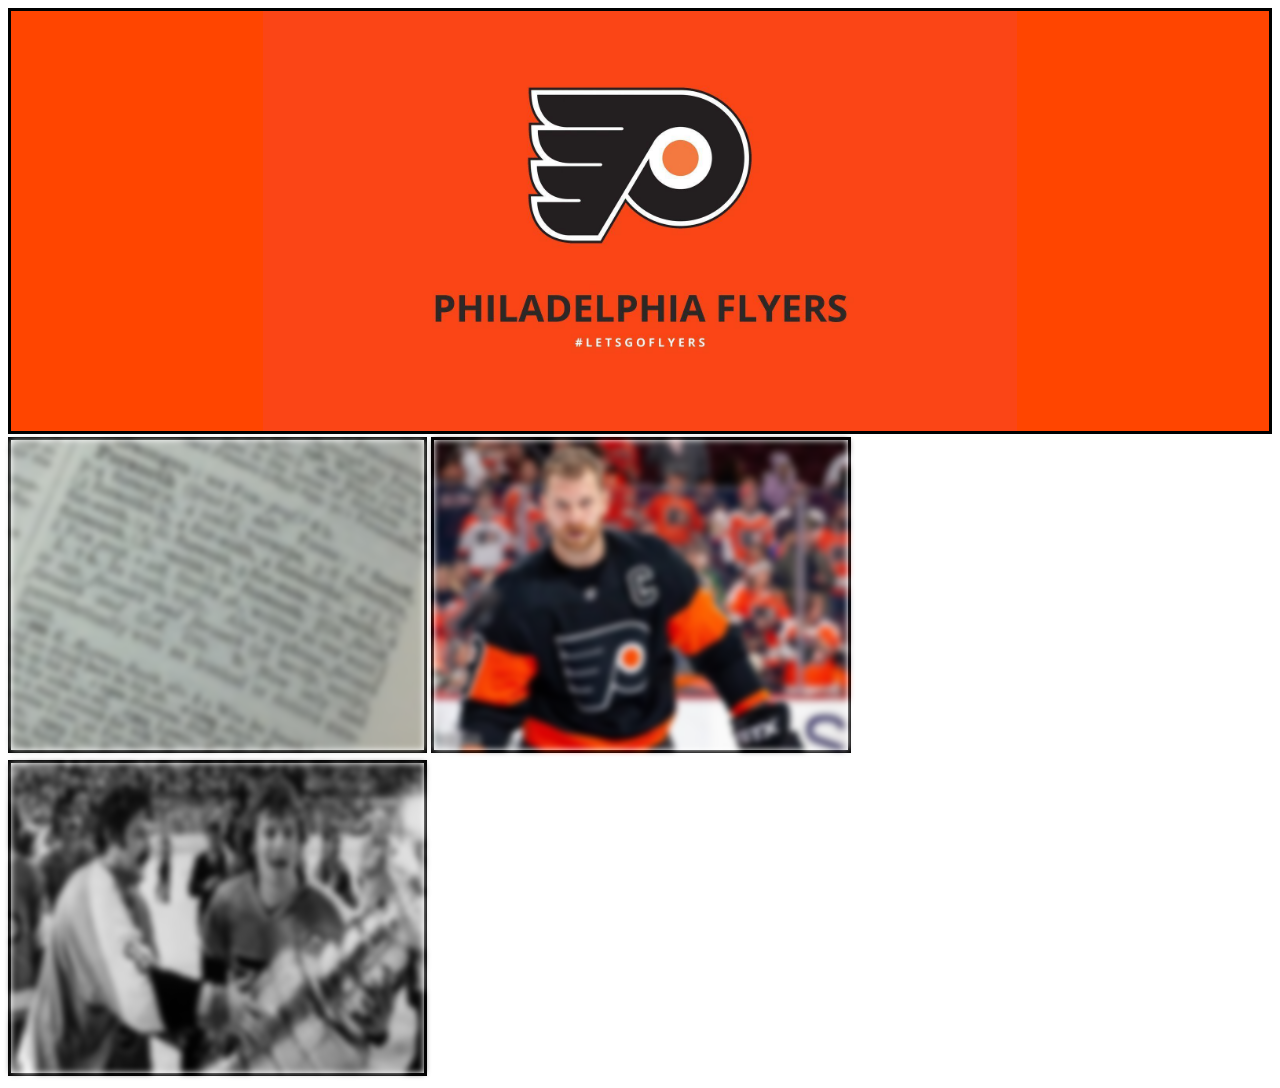
<file: Web Design Final Project/index.html>
﻿<!DOCTYPE html>
<html lang="en">
    <head>
        <meta charset="utf-8" />
        <meta name="viewport" content="width=device-width, initial-scale=1" />
        <link href="home.css" rel="stylesheet" />
        <link href="index_mobile.css" rel="stylesheet" />
    </head>
        <body>
            <header>
                <img src="flyers_banner.jpg" width="1920" height="420" id="logoImg" alt="">
            </header>
            <nav class="horizontal">
                <a href="news.html"><img src="newspaper_nav_banner.jpg" alt="News" title="News" /></a>
                <a href="roster.html"><img src="roster_nav_banner.jpg" alt="Roster" title="Roster" /></a>
                <a href="history.html"><img src="history_nav_banner.jpg" alt="History" title="History" /></a>
            </nav>
        </body>
</html>
</file>
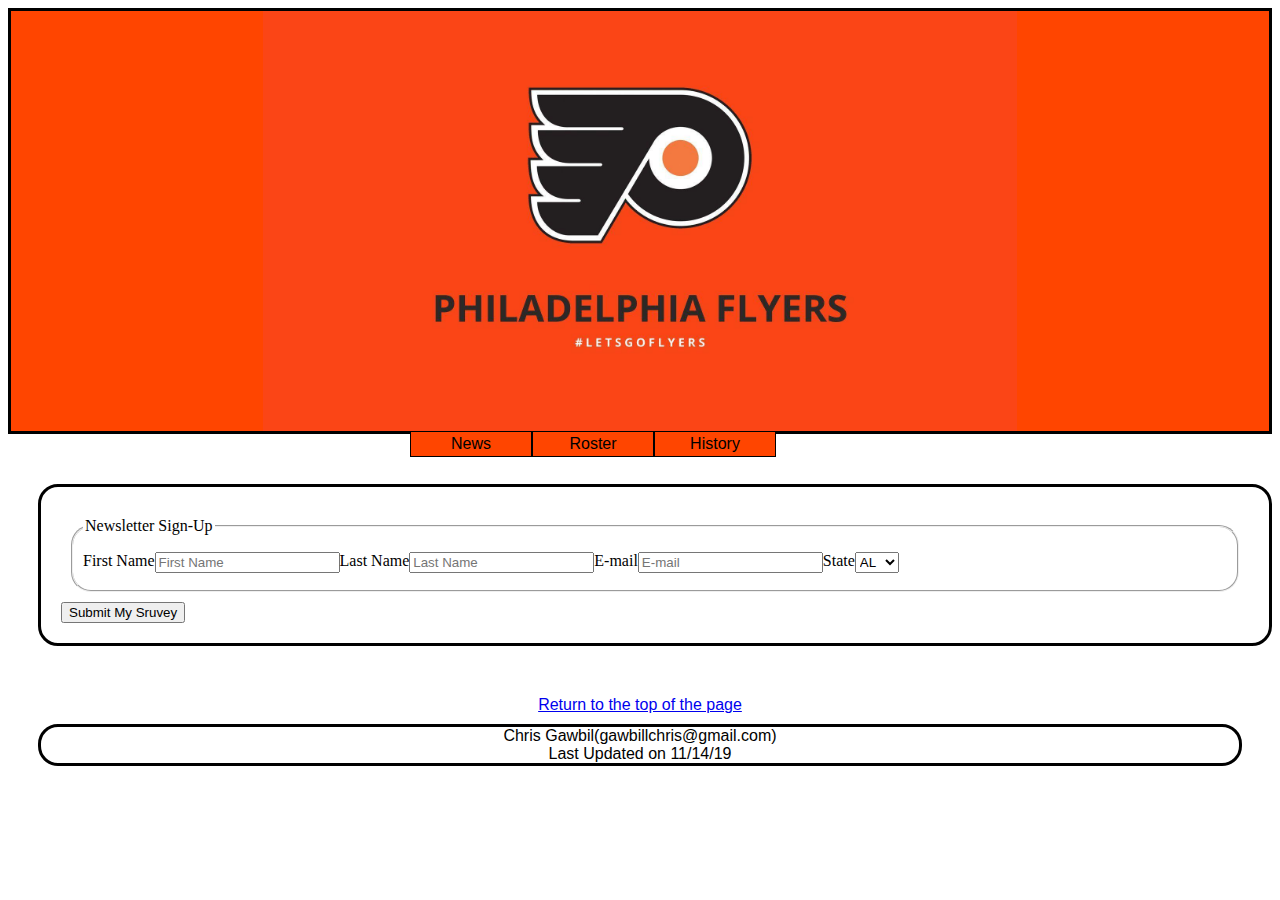
<file: Web Design Final Project/form.html>
﻿<!DOCTYPE html>

<html lang="en">
<head>
    <meta charset="utf-8" />
    <meta name="viewport" content="width=device-width, initial-scale=1">
    <link href="form_style.css" rel="stylesheet" />
    <link href="form_mobile_style.css" rel="stylesheet" />
</head>
<body>
    <header>
        <img src="flyers_banner.jpg" width="1920" height="420" id="logoImg" alt="">
        <nav>
            <ul>
                <li class="highestmenu"><a href="news.html">News</a></li>
                <li><a href="roster.html">Roster</a></li>
                <li><a href="history.html">History</a></li>
            </ul>
        </nav>
    </header>
    <form id="survey" action=mailto:gawbillchris@gmail.com method="post">
        <fieldset id="custInfo">
            <legend>Newsletter Sign-Up</legend>
            <div class="formRow">
                <label for="firstName">First Name</label>
                <input name="custFirstName" id="firstName" type="text" placeholder="First Name" required />
            </div>
            <div class="formRow">
                <label for="lastName">Last Name</label>
                <input name="custLastName" id="lastName" type="text" placeholder="Last Name" required />
            </div>
            <div class="formRow">
                <label for="E-mail">E-mail</label>
                <input name="custEmail" id="email" type="text" placeholder="E-mail" required />
            </div>
            <div class="formRow">
                <label for="State">State</label>
                <select name="State" id="state">
                    <option value="Alabama">AL</option>
                    <option value="Alaska">AK</option>
                    <option value="Arizona">AZ</option>
                    <option value="Arkansas">AR</option>
                    <option value="California">CA</option>
                    <option value="Colorado">CO</option>
                    <option value="Connecticut">CT</option>
                    <option value="Deleware">DE</option>
                    <option value="Florida">FL</option>
                    <option value="Georgia">GA</option>
                    <option value="Hawaii">HI</option>
                    <option value="Idaho">ID</option>
                    <option value="Illinois">IL</option>
                    <option value="Indiana">IN</option>
                    <option value="Iowa">IA</option>
                    <option value="Kansas">KS</option>
                    <option value="Kentucky">KY</option>
                    <option value="Louisiana">LA</option>
                    <option value="Maine">ME</option>
                    <option value="Maryland">MD</option>
                    <option value="Massachusetts">MA</option>
                    <option value="Michigan">MI</option>
                    <option value="Minnesota">MN</option>
                    <option value="Mississippi">MS</option>
                    <option value="Missouri">MO</option>
                    <option value="Montana">MT</option>
                    <option value="Nebraska">NE</option>
                    <option value="Nevada">NV</option>
                    <option value="New Hampshire">NH</option>
                    <option value="New Jersey">NJ</option>
                    <option value="New Mexico">NM</option>
                    <option value="New York">NY</option>
                    <option value="North Carolina">NC</option>
                    <option value="North Dakota">ND</option>
                    <option value="Ohio">OH</option>
                    <option value="Oklahoma">OK</option>
                    <option value="Oregon">OR</option>
                    <option value="Pennsylvania">PA</option>
                    <option value="Rhode Island">RI</option>
                    <option value="South Carolina">SC</option>
                    <option value="South Dakota">SD</option>
                    <option value="Tennessee">TN</option>
                    <option value="Texas">TX</option>
                    <option value="Utah">UT</option>
                    <option value="Vermont">VT</option>
                    <option value="Virginia">VA</option>
                    <option value="Washington">WA</option>
                    <option value="West Virginia">WV</option>
                    <option value="Wisconsin">WI</option>
                    <option value="Wyoming">WY</option>
                </select>
            </div>
        </fieldset>
        <div id="button">
            <input type="submit" value="Submit My Sruvey" />
        </div>
    </form>
    <footer>
        <a href="form.html">Return to the top of the page</a>
        <section>
            Chris Gawbil(gawbillchris@gmail.com) <br />
            Last Updated on 11/14/19 <br />
        </section>
    </footer>
</body>
</html>
</file>
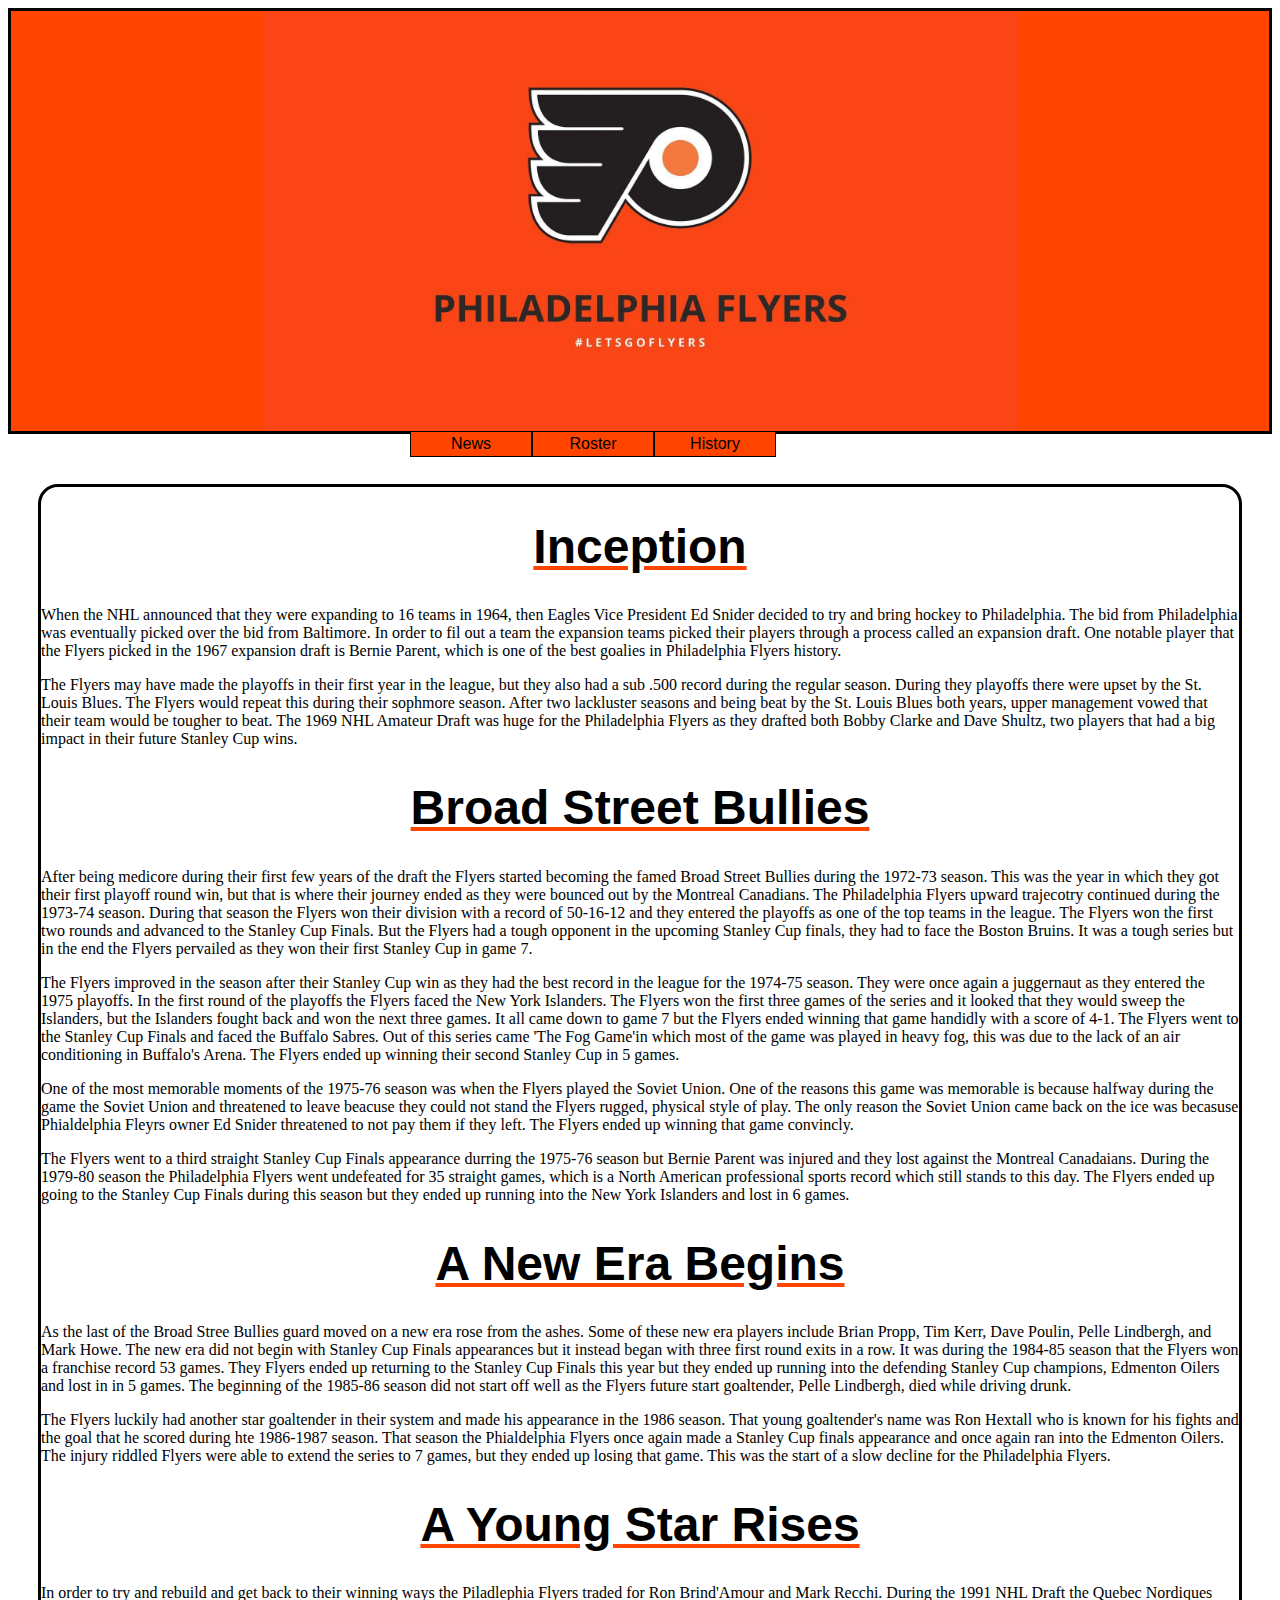
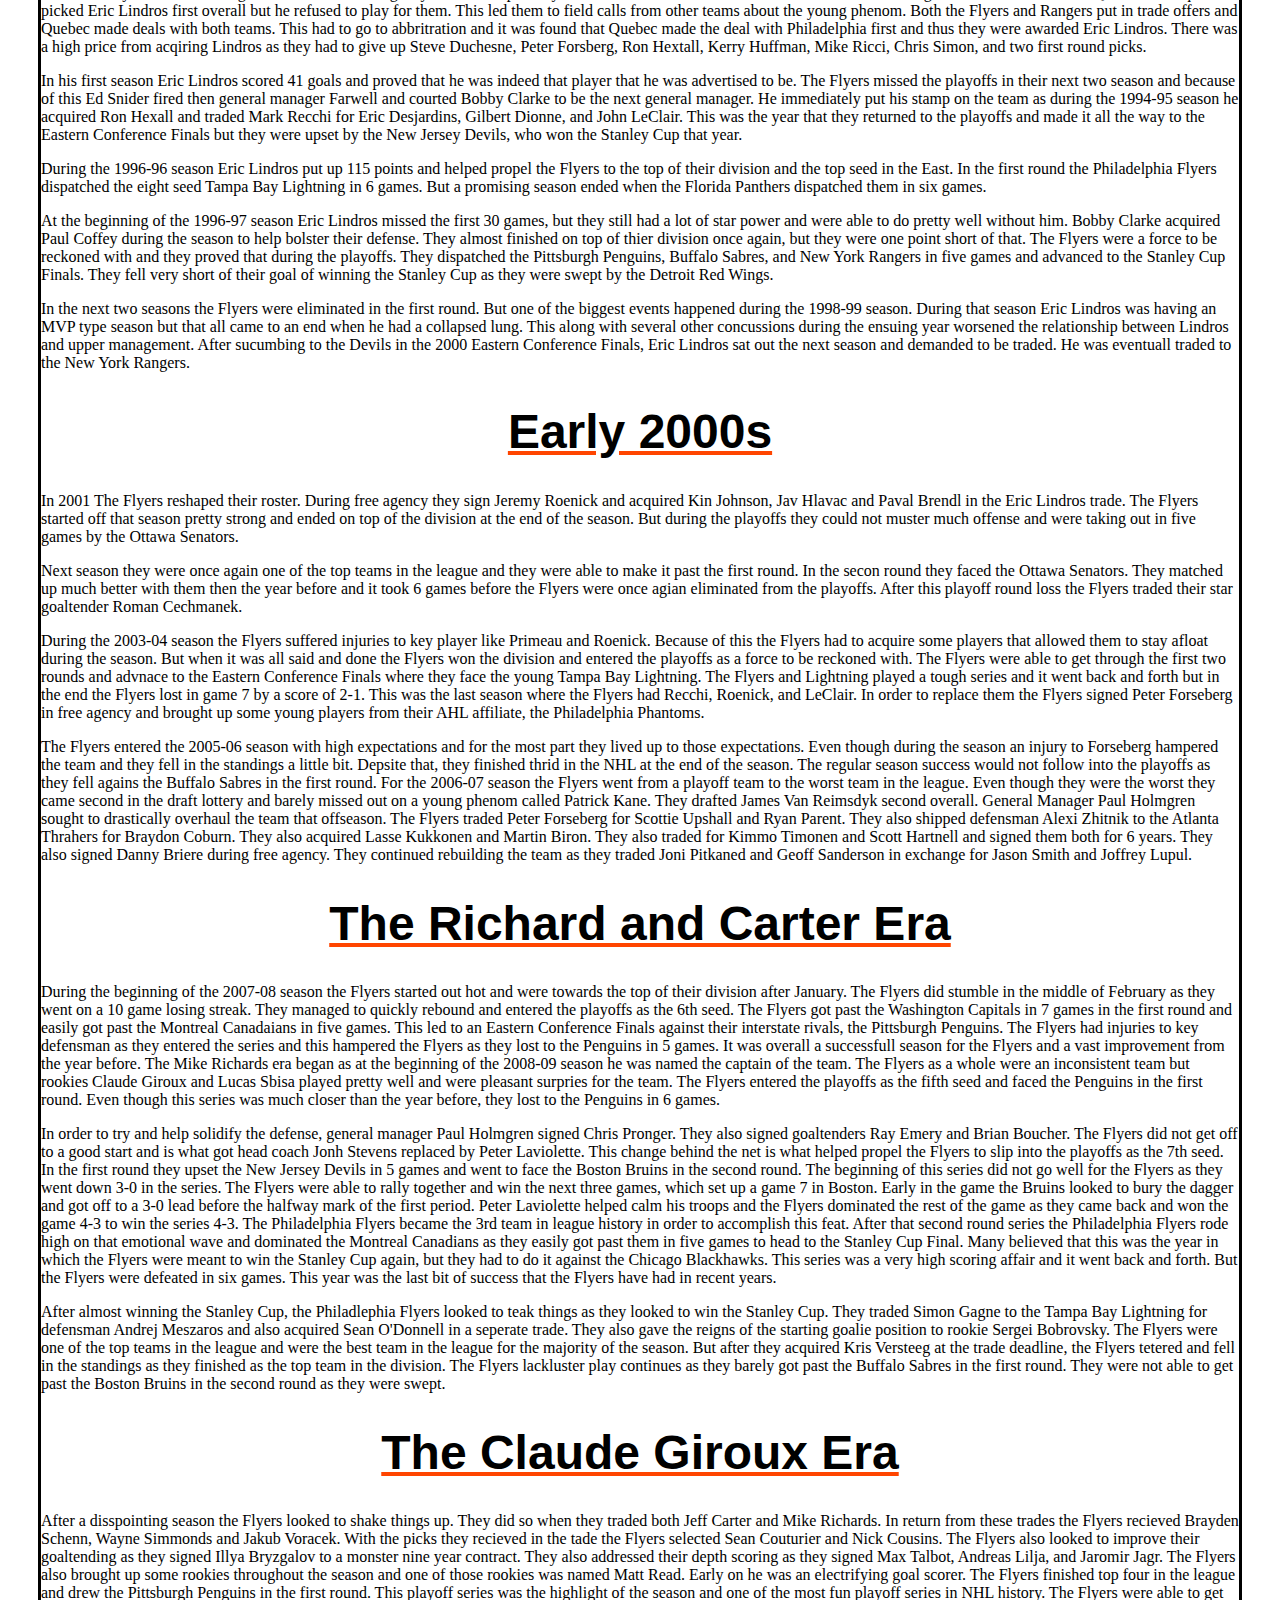
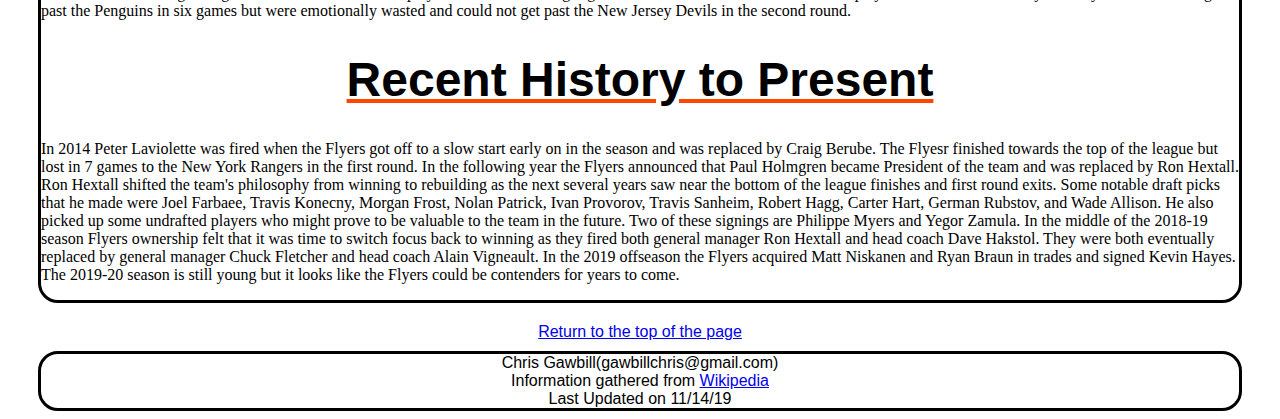
<file: Web Design Final Project/history.html>
﻿<!DOCTYPE html>
<html lang="en">
<head>
    <meta charset="utf-8" />
    <meta name="viewport" content="width=device-width, initial-scale=1">
    <link href="history_style.css" rel="stylesheet" />
    <link href="history_mobile_style.css" rel="stylesheet" />
</head>
<body>
    <header>
        <img src="flyers_banner.jpg" width="1920" height="420" id="logoImg" alt="">
        <nav>
            <ul>
                <li class="highestmenu"><a href="news.html">News</a></li>
                <li><a href="roster.html">Roster</a></li>
                <li><a href="history.html">History</a></li>
            </ul>
        </nav>
    </header>
    <div>
        <h1>Inception</h1>
        <p>
            When the NHL announced that they were expanding to 16 teams in 1964, then Eagles 
            Vice President Ed Snider decided to try and bring hockey to Philadelphia. The bid from 
            Philadelphia was eventually picked over the bid from Baltimore. In order to fil out a team
            the expansion teams picked their players through a process called an expansion draft. One notable
            player that the Flyers picked in the 1967 expansion draft is Bernie Parent, which is one of the
            best goalies in Philadelphia Flyers history. 
        </p>
        <p>
            The Flyers may have made the playoffs in their first year in the league, but they also had a
            sub .500 record during the regular season. During they playoffs there were upset by the St. Louis
            Blues. The Flyers would repeat this during their sophmore season. After two lackluster seasons and being beat
            by the St. Louis Blues both years, upper management vowed that their team would be tougher to beat.
            The 1969 NHL Amateur Draft was huge for the Philadelphia Flyers as they drafted both Bobby Clarke and Dave
            Shultz, two players that had a big impact in their future Stanley Cup wins.
        </p>
        <h1>Broad Street Bullies</h1>
        <p>
            After being medicore during their first few years of the draft the Flyers started becoming
            the famed Broad Street Bullies during the 1972-73 season. This was the year in which they got 
            their first playoff round win, but that is where their journey ended as they were bounced out by 
            the Montreal Canadians. The Philadelphia Flyers upward trajecotry continued during the 1973-74 season.
            During that season the Flyers won their division with a record of 50-16-12 and they entered the playoffs
            as one of the top teams in the league. The Flyers won the first two rounds and advanced to the Stanley Cup Finals.
            But the Flyers had a tough opponent in the upcoming Stanley Cup finals, they had to face the Boston Bruins.
            It was a tough series but in the end the Flyers pervailed as they won their first Stanley Cup in game 7.
        </p>
        <p>
            The Flyers improved in the season after their Stanley Cup win as they had the best record in the league for the 
            1974-75 season. They were once again a juggernaut as they entered the 1975 playoffs. In the first round of the playoffs
            the Flyers faced the New York Islanders. The Flyers won the first three games of the series and it looked that they would 
            sweep the Islanders, but the Islanders fought back and won the next three games. It all came down to game 7 but the Flyers ended
            winning that game handidly with a score of 4-1. The Flyers went to the Stanley Cup Finals and faced the Buffalo Sabres. Out of this series
            came 'The Fog Game'in which most of the game was played in heavy fog, this was due to the lack of an air conditioning in Buffalo's Arena.
            The Flyers ended up winning their second Stanley Cup in 5 games.
        </p>
        <p>
            One of the most memorable moments of the 1975-76 season was when the Flyers played the Soviet Union. One of the reasons this game was 
            memorable is because halfway during the game the Soviet Union and threatened to leave beacuse they could not stand the Flyers rugged, physical
            style of play. The only reason the Soviet Union came back on the ice was becasuse Phialdelphia Fleyrs owner Ed Snider threatened to not 
            pay them if they left. The Flyers ended up winning that game convincly.
        </p>
        <p>
            The Flyers went to a third straight Stanley Cup Finals appearance durring the 1975-76 season but Bernie Parent was injured and they lost against 
            the Montreal Canadaians. During the 1979-80 season the Philadelphia Flyers went undefeated for 35 straight games, which is a North American
            professional sports record which still stands to this day. The Flyers ended up going to the Stanley Cup Finals during this season but they ended up
            running into the New York Islanders and lost in 6 games.
        </p>
        <h1>A New Era Begins</h1>
        <p>
            As the last of the Broad Stree Bullies guard moved on a new era rose from the ashes. Some of these new era players include Brian Propp, Tim Kerr, Dave Poulin,
            Pelle Lindbergh, and Mark Howe. The new era did not begin with Stanley Cup Finals appearances but it instead began with three first round exits in a row. It 
            was during the 1984-85 season that the Flyers won a franchise record 53 games. They Flyers ended up returning to the Stanley Cup Finals this year but they ended up
            running into the defending Stanley Cup champions, Edmenton Oilers and lost in in 5 games. The beginning of the 1985-86 season did not start off well as the Flyers future 
            start goaltender, Pelle Lindbergh, died while driving drunk. 
        </p>
        <p>
            The Flyers luckily had another star goaltender in their system and made his appearance in the 1986 season. That young goaltender's name was Ron Hextall who is known for his
            fights and the goal that he scored during hte 1986-1987 season. That season the Phialdelphia Flyers once again made a Stanley Cup finals appearance and once again ran into the 
            Edmenton Oilers. The injury riddled Flyers were able to extend the series to 7 games, but they ended up losing that game. This was the start of a slow decline for the Philadelphia Flyers.
        </p>
        <h1>A Young Star Rises</h1>
        <p>
            In order to try and rebuild and get back to their winning ways the Piladlephia Flyers traded for Ron Brind'Amour
            and Mark Recchi. During the 1991 NHL Draft the Quebec Nordiques picked Eric Lindros first overall but he refused to 
            play for them. This led them to field calls from other teams about the young phenom. Both the Flyers and Rangers put in trade
            offers and Quebec made deals with both teams. This had to go to abbritration and it was found that Quebec made the deal with 
            Philadelphia first and thus they were awarded Eric Lindros. There was a high price from acqiring Lindros as they had to 
            give up Steve Duchesne, Peter Forsberg, Ron Hextall, Kerry Huffman, Mike Ricci, Chris Simon, and two first round picks.
        </p>
        <p>
            In his first season Eric Lindros scored 41 goals and proved that he was indeed that player that he was advertised to be. 
            The Flyers missed the playoffs in their next two season and because of this Ed Snider fired then general manager Farwell 
            and courted Bobby Clarke to be the next general manager. He immediately put his stamp on the team as during the 1994-95 
            season he acquired Ron Hexall and traded Mark Recchi for Eric Desjardins, Gilbert Dionne, and John LeClair. This was the year
            that they returned to the playoffs and made it all the way to the Eastern Conference Finals but they were upset by the 
            New Jersey Devils, who won the Stanley Cup that year.
        </p>
        <p>
            During the 1996-96 season Eric Lindros put up 115 points and helped propel the Flyers to the top of their division and the top
            seed in the East. In the first round the Philadelphia Flyers dispatched the eight seed Tampa Bay Lightning in 6 games. But a promising
            season ended when the Florida Panthers dispatched them in six games.
        </p>
        <p>
            At the beginning of the 1996-97 season Eric Lindros missed the first 30 games, but they still had a lot of star power and 
            were able to do pretty well without him. Bobby Clarke acquired Paul Coffey during the season to help bolster their defense. 
            They almost finished on top of thier division once again, but they were one point short of that. The Flyers were a force to be 
            reckoned with and they proved that during the playoffs. They dispatched the Pittsburgh Penguins, Buffalo Sabres, and New York 
            Rangers in five games and advanced to the Stanley Cup Finals. They fell very short of their goal of winning the Stanley Cup as
            they were swept by the Detroit Red Wings.
        </p>
        <p>
            In the next two seasons the Flyers were eliminated in the first round. But one of the biggest events happened during the 1998-99 season.
            During that season Eric Lindros was having an MVP type season but that all came to an end when he had a collapsed lung. This along with 
            several other concussions during the ensuing year worsened the relationship between Lindros and upper management. After sucumbing to the 
            Devils in the 2000 Eastern Conference Finals, Eric Lindros sat out the next season and demanded to be traded. He was eventuall traded to 
            the New York Rangers.
        </p>
        <h1>Early 2000s</h1>
        <p>
            In 2001 The Flyers reshaped their roster. During free agency they sign Jeremy Roenick and acquired Kin Johnson, Jav Hlavac and Paval Brendl
            in the Eric Lindros trade. The Flyers started off that season pretty strong and ended on top of the division at the end of the season. But during 
            the playoffs they could not muster much offense and were taking out in five games by the Ottawa Senators.
        </p>
        <p>
            Next season they were once again one of the top teams in the league and they were able to make it past the first round. In the secon round they
            faced the Ottawa Senators. They matched up much better with them then the year before and it took 6 games before the Flyers were once agian eliminated 
            from the playoffs. After this playoff round loss the Flyers traded their star goaltender Roman Cechmanek.
        </p>
        <p>
            During the 2003-04 season the Flyers suffered injuries to key player like Primeau and Roenick. Because of this the Flyers had to acquire some players 
            that allowed them to stay afloat during the season. But when it was all said and done the Flyers won the division and entered the playoffs as a force to
            be reckoned with. The Flyers were able to get through the first two rounds and advnace to the Eastern Conference Finals where they face the young Tampa
            Bay Lightning. The Flyers and Lightning played a tough series and it went back and forth but in the end the Flyers lost in game 7 by a score of 2-1. This
            was the last season where the Flyers had Recchi, Roenick, and LeClair. In order to replace them the Flyers signed Peter Forseberg in free agency and brought 
            up some young players from their AHL affiliate, the Philadelphia Phantoms.
        </p>
        <p>
            The Flyers entered the 2005-06 season with high expectations and for the most part they lived up to those expectations.
            Even though during the season an injury to Forseberg hampered the team and they fell in the standings a little bit. Depsite
            that, they finished thrid in the NHL at the end of the season. The regular season success would not follow into the playoffs 
            as they fell agains the Buffalo Sabres in the first round. For the 2006-07 season the Flyers went from a playoff team to the
            worst team in the league. Even though they were the worst they came second in the draft lottery and barely missed out on a young
            phenom called Patrick Kane. They drafted James Van Reimsdyk second overall. General Manager Paul Holmgren sought to drastically 
            overhaul the team that offseason. The Flyers traded Peter Forseberg for Scottie Upshall and Ryan Parent. They also shipped defensman 
            Alexi Zhitnik to the Atlanta Thrahers for Braydon Coburn. They also acquired Lasse Kukkonen and Martin Biron. They also traded for 
            Kimmo Timonen and Scott Hartnell and signed them both for 6 years. They also signed Danny Briere during free agency. They continued
            rebuilding the team as they traded Joni Pitkaned and Geoff Sanderson in exchange for Jason Smith and Joffrey Lupul. 
        </p>
        <h1>The Richard and Carter Era</h1>
        <p>
            During the beginning of the 2007-08 season the Flyers started out hot and were towards the top of their division after January. 
            The Flyers did stumble in the middle of February as they went on a 10 game losing streak. They managed to quickly rebound and entered
            the playoffs as the 6th seed. The Flyers got past the Washington Capitals in 7 games in the first round and easily got past the 
            Montreal Canadaians in five games. This led to an Eastern Conference Finals against their interstate rivals, the Pittsburgh Penguins.
            The Flyers had injuries to key defensman as they entered the series and this hampered the Flyers as they lost to the Penguins in 5 games.
            It was overall a successfull season for the Flyers and a vast improvement from the year before. The Mike Richards era began as at the beginning
            of the 2008-09 season he was named the captain of the team. The Flyers as a whole were an inconsistent team but rookies Claude Giroux and 
            Lucas Sbisa played pretty well and were pleasant surpries for the team. The Flyers entered the playoffs as the fifth seed and faced the Penguins
            in the first round. Even though this series was much closer than the year before, they lost to the Penguins in 6 games.
        </p>
        <p>
            In order to try and help solidify the defense, general manager Paul Holmgren signed Chris Pronger. They also signed goaltenders
            Ray Emery and Brian Boucher. The Flyers did not get off to a good start and is what got head coach Jonh Stevens replaced by Peter
            Laviolette. This change behind the net is what helped propel the Flyers to slip into the playoffs as the 7th seed. In the first round they 
            upset the New Jersey Devils in 5 games and went to face the Boston Bruins in the second round. The beginning of this series did not go well for the 
            Flyers as they went down 3-0 in the series. The Flyers were able to rally together and win the next three games, which set up a game 7 in Boston. Early in the
            game the Bruins looked to bury the dagger and got off to a 3-0 lead before the halfway mark of the first period. Peter Laviolette helped calm his troops
            and the Flyers dominated the rest of the game as they came back and won the game 4-3 to win the series 4-3. The Philadelphia Flyers became the 3rd team
            in league history in order to accomplish this feat. After that second round series the Philadelphia Flyers rode high on that emotional wave and dominated the 
            Montreal Canadians as they easily got past them in five games to head to the Stanley Cup Final. Many believed that this was the year in which the Flyers were 
            meant to win the Stanley Cup again, but they had to do it against the Chicago Blackhawks. This series was a very high scoring affair and it went back and forth. But 
            the Flyers were defeated in six games. This year was the last bit of success that the Flyers have had in recent years.
        </p>
        <p>
            After almost winning the Stanley Cup, the Philadlephia Flyers looked to teak things as they looked to win the Stanley Cup. They traded Simon Gagne to the Tampa
            Bay Lightning for defensman Andrej Meszaros and also acquired Sean O'Donnell in a seperate trade. They also gave the reigns of the starting goalie position to 
            rookie Sergei Bobrovsky. The Flyers were one of the top teams in the league and were the best team in the league for the majority of the season. But after they acquired
            Kris Versteeg at the trade deadline, the Flyers tetered and fell in the standings as they finished as the top team in the division. The Flyers lackluster play continues as 
            they barely got past the Buffalo Sabres in the first round. They were not able to get past the Boston Bruins in the second round as they were swept. 
        </p>
        <h1>The Claude Giroux Era</h1>
        <p>
            After a disspointing season the Flyers looked to shake things up. They did so when they traded both Jeff Carter and Mike Richards. In return from these trades the Flyers
            recieved Brayden Schenn, Wayne Simmonds and Jakub Voracek. With the picks they recieved in the tade the Flyers selected Sean Couturier and Nick Cousins. The Flyers also looked 
            to improve their goaltending as they signed Illya Bryzgalov to a monster nine year contract. They also addressed their depth scoring as they signed Max Talbot, Andreas Lilja, and 
            Jaromir Jagr. The Flyers also brought up some rookies throughout the season and one of those rookies was named Matt Read. Early on he was an electrifying goal scorer. The Flyers finished
            top four in the league and drew the Pittsburgh Penguins in the first round. This playoff series was the highlight of the season and one of the most fun playoff series in NHL history.
            The Flyers were able to get past the Penguins in six games but were emotionally wasted and could not get past the New Jersey Devils in the second round. 
        </p>
        <h1>Recent History to Present</h1>
        <p>
            In 2014 Peter Laviolette was fired when the Flyers got off to a slow start early on in the season and was replaced by Craig Berube. The Flyesr finished towards the top of the league but
            lost in 7 games to the New York Rangers in the first round. In the following year the Flyers announced that Paul Holmgren became President of the team and was replaced by Ron Hextall. Ron Hextall 
            shifted the team's philosophy from winning to rebuilding as the next several years saw near the bottom of the league finishes and first round exits. Some notable draft
            picks that he made were Joel Farbaee, Travis Konecny, Morgan Frost, Nolan Patrick, Ivan Provorov, Travis Sanheim, Robert Hagg, Carter Hart, German Rubstov, and Wade Allison. He also picked up
            some undrafted players who might prove to be valuable to the team in the future. Two of these signings are Philippe Myers and Yegor Zamula. In the middle of the 2018-19 season Flyers ownership felt
            that it was time to switch focus back to winning as they fired both general manager Ron Hextall and head coach Dave Hakstol. They were both eventually replaced by general manager Chuck Fletcher and 
            head coach Alain Vigneault. In the 2019 offseason the Flyers acquired Matt Niskanen and Ryan Braun in trades and signed Kevin Hayes. The 2019-20 season is still young but it looks like the Flyers could be 
            contenders for years to come.
        </p>
    </div>
    <footer>
        <a href="history.html">Return to the top of the page</a>
        <section>
            Chris Gawbill(gawbillchris@gmail.com)<br />
            Information gathered from <a href="https://en.wikipedia.org/wiki/Philadelphia_Flyers">Wikipedia</a><br />
            Last Updated on 11/14/19
        </section>
    </footer>
</body>
</html>
</file>
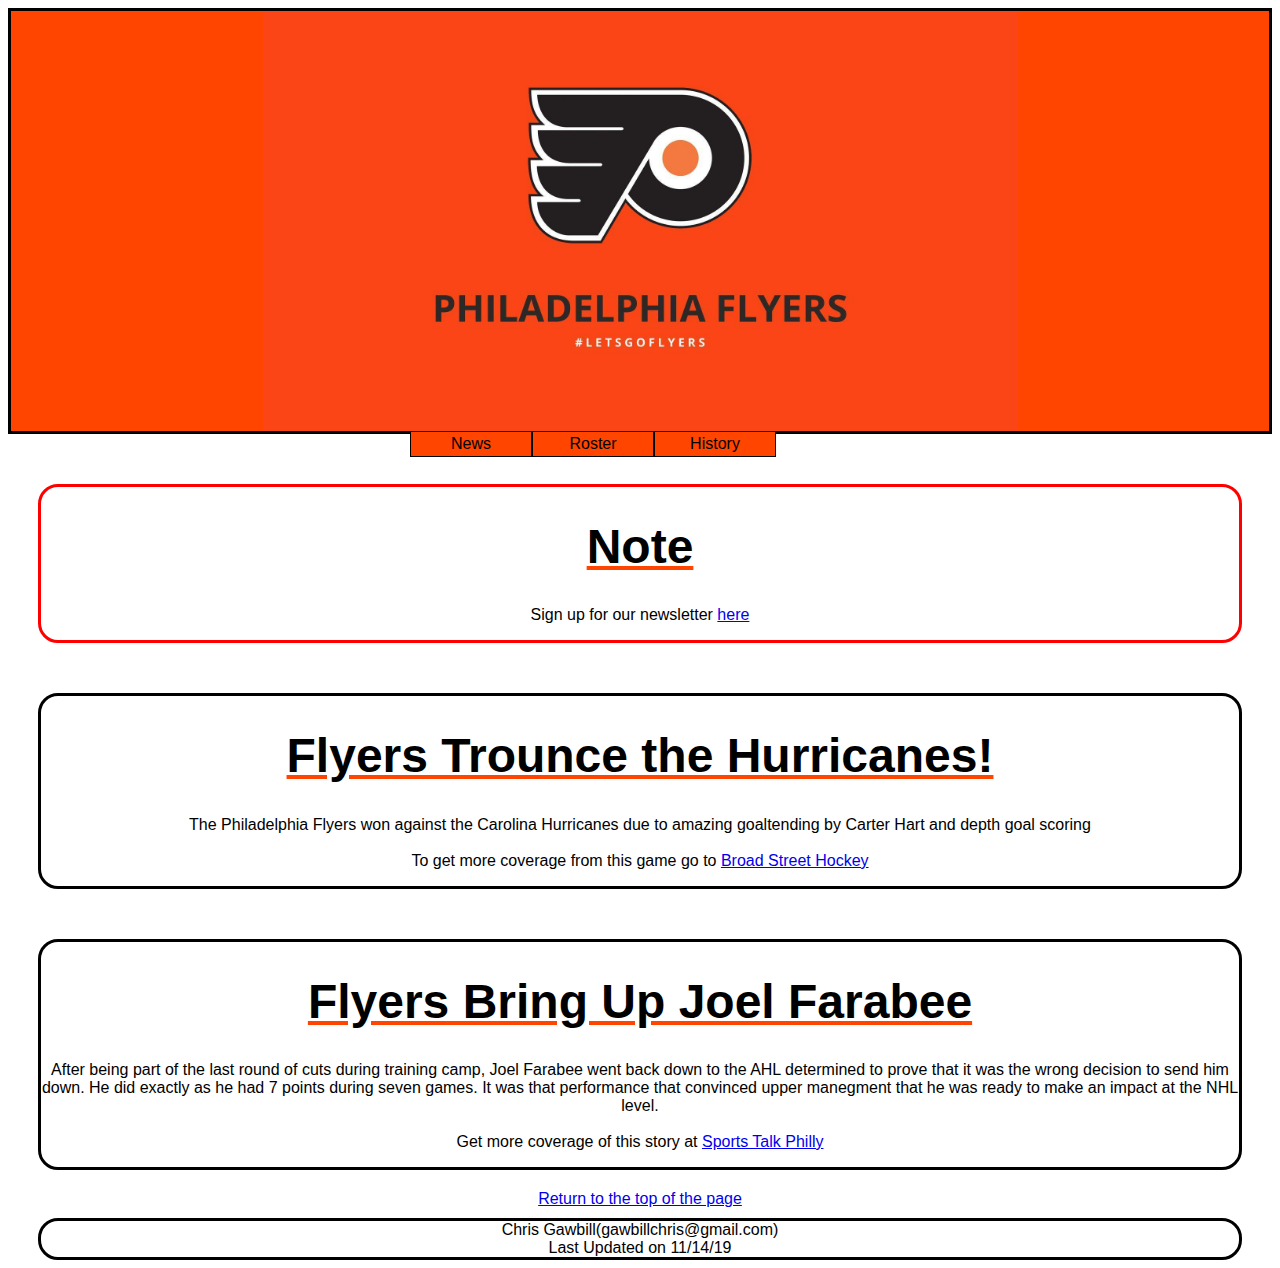
<file: Web Design Final Project/news.html>
﻿<!DOCTYPE html>

<html lang="en">
<head>
    <meta charset="utf-8" />
    <meta name="viewport" content="width=device-width, initial-scale=1">
    <link href="news_style.css" rel="stylesheet" />
    <link href="news_style_mobile.css" rel="stylesheet" />
</head>
<body>
    <header>
        <img src="flyers_banner.jpg" width="1920" height="420" id="logoImg" alt="">
        <nav>
            <ul>
                <li class="highestmenu"><a href="news.html">News</a></li>
                <li><a href="roster.html">Roster</a></li>
                <li><a href="history.html">History</a></li>
            </ul>
        </nav>
    </header>
    <div class="top">
        <h1>Note</h1>
        <p>
            Sign up for our newsletter <a href="form.html">here</a>
        </p>
    </div>
    <div>
        <h1>Flyers Trounce the Hurricanes!</h1>
        <p>
            The Philadelphia Flyers won against the Carolina Hurricanes due to amazing goaltending by Carter Hart and depth goal scoring
            <br />
            <br />
            To get more coverage from this game go to
            <a href="https://www.broadstreethockey.com/2019/11/6/20951262/nhl-philadelphia-flyers-carolina-hurricanes-carter-hart-sean-couturier-stats-analysis">
                Broad Street Hockey
            </a>
        </p>
    </div>
    <div>
        <h1>Flyers Bring Up Joel Farabee</h1>
        <p>After being part of the last round of cuts during training camp, Joel Farabee went back down to the AHL determined to prove that
        it was the wrong decision to send him down. He did exactly as he had 7 points during seven games. It was that performance that convinced
        upper manegment that he was ready to make an impact at the NHL level.
        <br />
        <br />
        Get more coverage of this story at 
        <a href="https://www.sportstalkphilly.com/2019/10/flyers-call-up-f-joel-farabee-mikhail-vorobyev-twarynski-down-to-phantoms.html">
            Sports Talk Philly</a>
        </p>
    </div>
    <footer>
        <a href="news.html">Return to the top of the page</a>
        <section>
            Chris Gawbill(gawbillchris@gmail.com) <br/>
            Last Updated on 11/14/19 <br />
        </section>
    </footer>
</body>
</html>
</file>
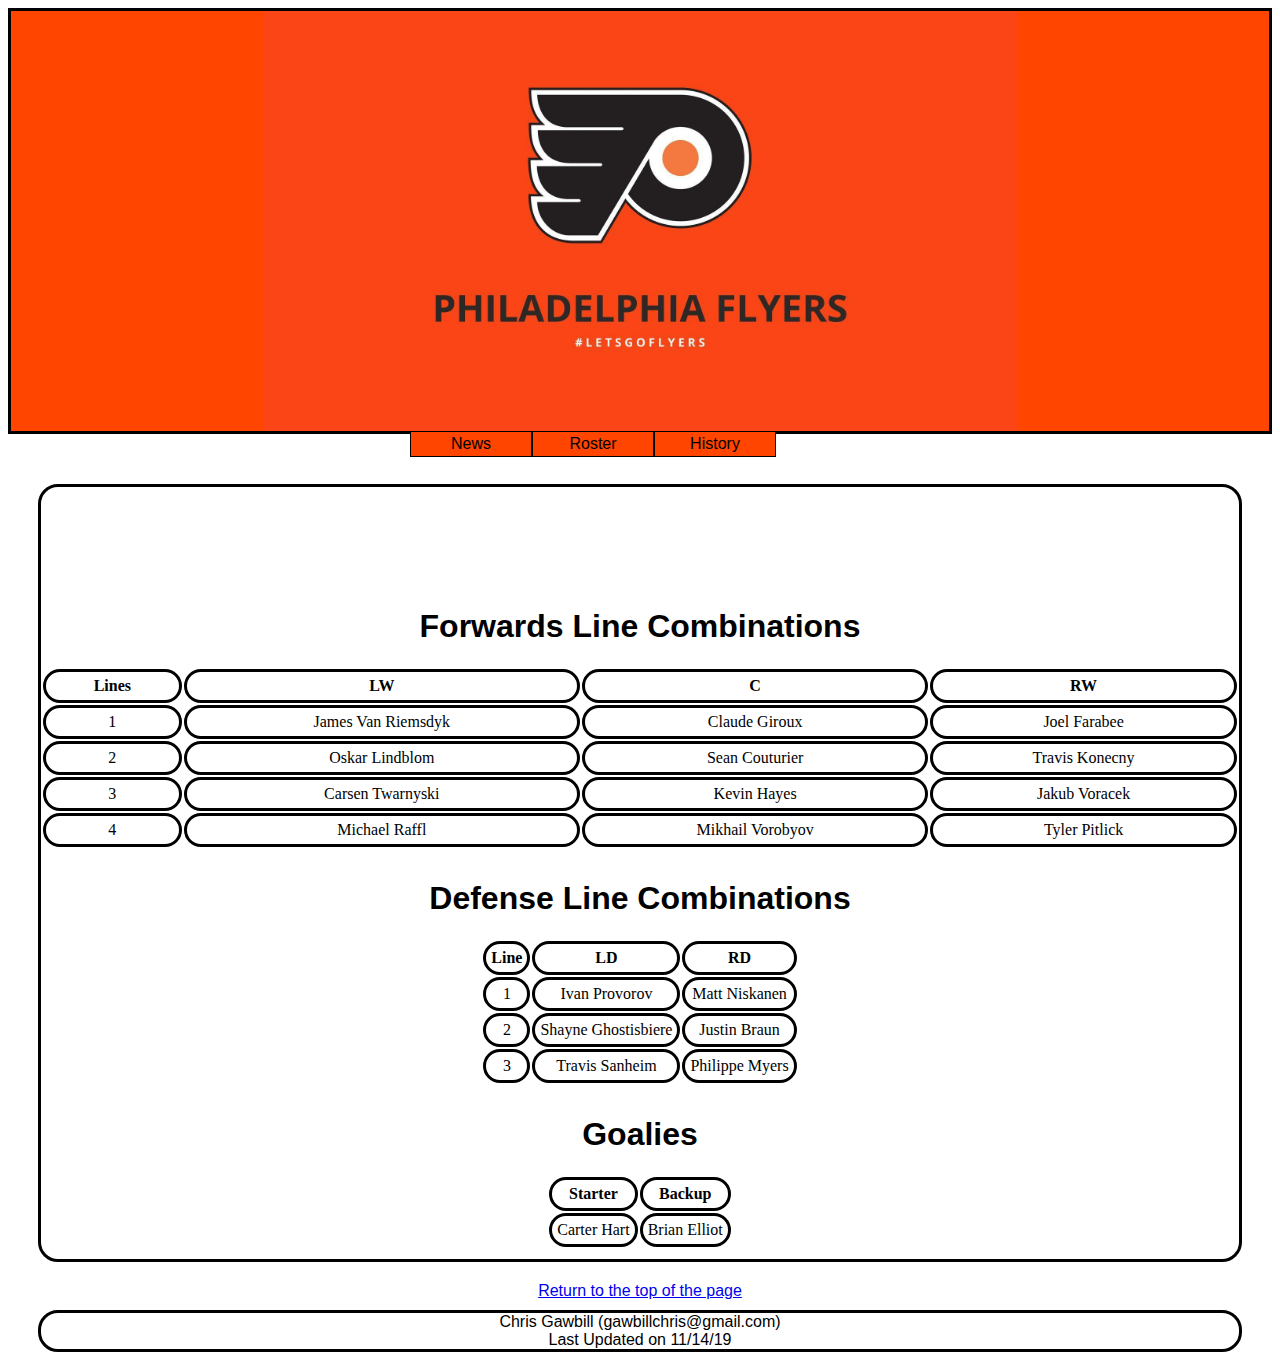
<file: Web Design Final Project/roster.html>
﻿<!DOCTYPE html>

<html lang="en">
<head>
    <meta charset="utf-8" />
    <meta name="viewport" content="width=device-width, initial-scale=1">
    <link href="roster_style.css" rel="stylesheet" />
    <link href="roster_mobile_style.css" rel="stylesheet" />
</head>
<body>
    <header>
        <img src="flyers_banner.jpg" width="1920" height="420" id="logoImg" alt="">
        <nav>
            <ul>
                <li class="highestmenu"><a href="news.html">News</a></li>
                <li><a href="roster.html">Roster</a></li>
                <li><a href="history.html">History</a></li>
            </ul>
        </nav>
    </header>
    <div>
        <h1 class="forward_header">Forwards Line Combinations</h1>
        <table style="width: 100%">
            <tr>
                <th>Lines</th>
                <th>LW</th>
                <th>C</th>
                <th>RW</th>
            </tr>
            <tr>
                <td>1</td>
                <td>James Van Riemsdyk</td>
                <td>Claude Giroux</td>
                <td>Joel Farabee</td>
            </tr>
            <tr>
                <td>2</td>
                <td>Oskar Lindblom</td>
                <td>Sean Couturier</td>
                <td>Travis Konecny</td>
            </tr>
            <tr>
                <td>3</td>
                <td>Carsen Twarnyski</td>
                <td>Kevin Hayes</td>
                <td>Jakub Voracek</td>
            </tr>
            <tr>
                <td>4</td>
                <td>Michael Raffl</td>
                <td>Mikhail Vorobyov</td>
                <td>Tyler Pitlick</td>
            </tr>
        </table>
        <h1 class="defense_header">Defense Line Combinations</h1>
        <table class="defense_table">
            <tr>
                <th>Line</th>
                <th>LD</th>
                <th>RD</th>
            </tr>
            <tr>
                <td>1</td>
                <td>Ivan Provorov</td>
                <td>Matt Niskanen</td>
            </tr>
            <tr>
                <td>2</td>
                <td>Shayne Ghostisbiere</td>
                <td>Justin Braun</td>
            </tr>
            <tr>
                <td>3</td>
                <td>Travis Sanheim</td>
                <td>Philippe Myers</td>
            </tr>
        </table>
        <h1 class="goalie_header">Goalies</h1>
        <table class="goalie_table">
            <tr>
                <th>Starter</th>
                <th>Backup</th>
            </tr>
            <tr>
                <td>Carter Hart</td>
                <td>Brian Elliot</td>
            </tr>
        </table>
    </div>
    <footer>
        <a href="roster.html">Return to the top of the page</a>
        <section>
            Chris Gawbill (gawbillchris@gmail.com) <br />
            Last Updated on 11/14/19 <br />
        </section>
    </footer>
</body>
</html>
</file>
<file: Web Design Final Project/home.css>
﻿@charset "utf-8";

ol, ul {
    list-style: none;
}
@media only screen and (min-width: 481px) {
    header {
        display: block;
        height: 420px;
        background-color: orangered;
        border: solid;
        border-color: black;
        width: auto;
    }

        header > img {
            width: 60%;
            height: 420px;
            display: block;
            margin-left: auto;
            margin-right: auto;
        }

    nav a {
        width: 32.7%;
        height: 310px;
        margin-top: 3px;
        border: solid;
        border-color: black;
        display: inline-block;
    }

        nav a img {
            display: block;
            width: 100%;
            height: 310px;
            margin-left: auto;
            margin-right: auto;
            filter: blur(3px);
            -webkit-filter: blur(3px);
            -moz-filter: blur(3px);
        }

        nav a:hover {
            background-color: orangered;
            color: #fff;
        }
}
</file>
<file: Web Design Final Project/index_mobile.css>
﻿@charset "utf-8";

@media only screen and (max-width: 481px) {
    header {
        display: block;
        background-color: orangered;
        border: solid;
        border-color: black;
        width: auto;
        height: 200px;
    }

        header img {
            display: block;
            height: 200px;
            width: 100%;
            margin-left: auto;
            margin-right: auto;
        }

    nav a {
        margin-top: 3px;
        display: inline-block;
        border: solid;
        border-color: black;
        height: 200px;
        width: auto;
    }

        nav a img {
            width: 100%;
            height: 100%;
            filter: blur(3px);
            -webkit-filter: blur(3px);
            -moz-filter: blur(3px);
        }
}
</file>
<file: Web Design Final Project/form_style.css>
﻿@charset "utf-8";

ul, ol {
    list-style: none;
}
footer {
    padding-top: 20px;
    text-align: center;
    font-family: sans-serif;
}
@media only screen and (min-width: 481px) {
    header {
        display: block;
        height: 420px;
        background-color: orangered;
        border: solid;
        border-color: black;
        width: auto;
    }

        header > img {
            width: 60%;
            height: 420px;
            margin-left: auto;
            margin-right: auto;
            display: block;
        }

    nav ul {
        margin: 0px auto;
        width: 500px;
        font-family: sans-serif;
        vertical-align: auto;
    }

        nav ul li {
            display: block;
            width: 120px;
            float: left;
            border: 1px solid #000;
        }

        nav ul a {
            display: block;
            padding: 3px;
            text-decoration: none;
            color: black;
            background-color: orangered;
            text-align: center;
        }

            nav ul a:hover {
                background-color: #009;
                color: #fff;
            }

    section {
        display: block;
        border: solid;
        border-color: black;
        border-radius: 20px;
        -webkit-box-sizing: border-box;
        -moz-box-sizing: border-box;
        box-sizing: border-box;
        margin: 10px 30px 0px 30px;
        font-family: sans-serif;
    }

    form {
        border: solid;
        border-color: black;
        border-radius: 20px;
        margin: 50px 0px 30px 30px;
        padding: 20px;
    }

    .formRow {
        display: -webkit-flex;
        display: flex;
        -webkit-flex-flow: row wrap;
        flex-flow: row wrap;
        margin: 7px 0px;
    }

    form > fieldset {
        border-radius: 20px;
        display: -webkit-flex;
        display: flex;
        -webkit-flex-flow: row wrap;
        flex-flow: row wrap;
        -webkit-flex: 1 1 300px;
        flex: 1 1 300px;
        font-size: 1em;
        padding: 10px;
        margin: 10px;
    }

    div#buttons {
        text-align: center;
        width: 100%;
    }
    /*Validation Styles*/
    input#firstName:focus:valid,
    input#lastName:focus:valid,
    input#state:focus:valid {
        border-color: green;
    }
}
</file>
<file: Web Design Final Project/form_mobile_style.css>
﻿@charset "utf-8";


@media screen and (max-width: 481px) {
    header {
        display: block;
        background-color: orangered;
        border: solid;
        border-color: black;
        width: auto;
        height: 200px;
    }

        header img {
            display: block;
            height: 200px;
            width: auto;
            margin-left: auto;
            margin-right: auto;
        }

    nav li.highestmenu {
        border-top: solid;
        border-color: black;
    }

    nav li {
        border-bottom: solid;
        border-right: solid;
        border-left: solid;
        border-color: black;
        text-align: center;
    }

    nav ul li {
        padding: 7px;
        background-color: orangered;
        width: auto;
        margin: auto;
        font-family: sans-serif;
    }
    form{
        margin: 140px 0px 30px 30px;
        border-top: dashed;
        border-bottom: dashed;
        border-color: orangered;
        padding: 20px;
    }
    .formRow{
        padding: 20px;
        font-size: 1em;
    }
    section {
        padding-top: 20px;
        border-top: dashed;
        border-color: orangered;
    }
}
</file>
<file: Web Design Final Project/history_style.css>
﻿@charset "utf-8";

ol, ul {
    list-style: none;
}
footer {
    padding-top: 20px;
    text-align: center;
    font-family: sans-serif;
}
@media only screen and (min-width: 481px) {
    header {
        display: block;
        height: 420px;
        background-color: orangered;
        border: solid;
        border-color: black;
        width: auto;
    }

        header > img {
            width: 60%;
            height: 420px;
            margin-left: auto;
            margin-right: auto;
            display: block;
        }

    nav ul {
        margin: 0px auto;
        width: 500px;
        font-family: sans-serif;
        vertical-align: auto;
    }

        nav ul li {
            display: block;
            width: 120px;
            float: left;
            border: 1px solid #000;
        }

        nav ul a {
            display: block;
            padding: 3px;
            text-decoration: none;
            color: black;
            background-color: orangered;
            text-align: center;
        }

            nav ul a:hover {
                background-color: #009;
                color: #fff;
            }

    section {
        display: block;
        border: solid;
        border-color: black;
        border-radius: 20px;
        -webkit-box-sizing: border-box;
        -moz-box-sizing: border-box;
        box-sizing: border-box;
        margin: 10px 30px 0px 30px;
        font-family: sans-serif;
    }
    div{
        border: solid;
        border-color: black;
        border-radius: 20px;
        margin: 50px 30px 0px 30px;
    }
    h1 {
        text-align: center;
        font-size: 3em;
        font-family: sans-serif;
        text-decoration-line: underline;
        text-decoration-color: orangered;
    }
}
</file>
<file: Web Design Final Project/history_mobile_style.css>
﻿@charset "utf-8";

@media screen and (max-width: 481px) {
    header {
        display: block;
        background-color: orangered;
        border: solid;
        border-color: black;
        width: auto;
        height: 200px;
    }

        header img {
            display: block;
            height: 200px;
            width: auto;
            margin-left: auto;
            margin-right: auto;
        }

    nav li.highestmenu {
        border-top: solid;
        border-color: black;
    }

    nav li {
        border-bottom: solid;
        border-right: solid;
        border-left: solid;
        border-color: black;
        text-align: center;
    }

    nav ul li {
        padding: 7px;
        background-color: orangered;
        width: auto;
        margin: auto;
        font-family: sans-serif;
    }

    div {
        border-bottom: dashed;
        border-bottom-color: orangered;
    }

    section {
        padding-top: 20px;
        border-top: dashed;
        border-color: orangered;
    }
    h1{
        border-top: dashed;
        border-bottom: dashed;
        
    }
    div{
        border-bottom: dashed;
        margin-top: 150px;
    }
    h1, div{
        border-color: orangered;
    }
}
</file>
<file: Web Design Final Project/news_style.css>
﻿@charset "utf-8";
ol, ul {
    list-style: none;
}
.top {
    border-color: red;
}
footer {
    padding-top: 20px;
    text-align: center;
    font-family: sans-serif;
}
@media only screen and (min-width: 481px) {
    h1 {
        text-align: center;
        font-size: 3em;
        font-family: sans-serif;
        text-decoration-line: underline;
        text-decoration-color: orangered;
    }

    p {
        text-align: center;
        font-size: 1em;
        font-family: sans-serif;
        margin: 3px, 3px, 3px, 3px;
    }

    div {
        border: solid;
        border-color: black;
        border-radius: 20px;
        margin: 50px 30px 0px 30px;
    }

    header {
        display: block;
        height: 420px;
        background-color: orangered;
        border: solid;
        border-color: black;
        width: auto;
    }

        header > img {
            width: 60%;
            height: 420px;
            margin-left: auto;
            margin-right: auto;
            display: block;
        }

    nav ul {
        margin: 0px auto;
        width: 500px;
        font-family: sans-serif;
        vertical-align: auto;
    }

        nav ul li {
            display: block;
            width: 120px;
            float: left;
            border: 1px solid #000;
        }

        nav ul a {
            display: block;
            padding: 3px;
            text-decoration: none;
            color: black;
            background-color: orangered;
            text-align: center;
        }

            nav ul a:hover {
                background-color: #009;
                color: #fff;
            }

    section {
        display: block;
        border: solid;
        border-color: black;
        border-radius: 20px;
        -webkit-box-sizing: border-box;
        -moz-box-sizing: border-box;
        box-sizing: border-box;
        margin: 10px 30px 0px 30px;
        font-family: sans-serif;
    }
}
</file>
<file: Web Design Final Project/news_style_mobile.css>
﻿@charset "utf-8";
@media screen and (max-width: 481px){
    header {
        display: block;
        background-color: orangered;
        border: solid;
        border-color: black;
        width: auto;
        height: 200px;
    }

        header img {
            display: block;
            height: 200px;
            width: auto;
            margin-left: auto;
            margin-right: auto;
        }
nav li.highestmenu{
    border-top: solid;
    border-color: black;
}
nav li{
    border-bottom: solid;
    border-right: solid;
    border-left: solid;
    border-color: black;
    text-align: center;
}
nav ul li{
    padding: 7px;
    background-color: orangered;
    width: auto;
    margin: auto;
    font-family: sans-serif;
}
div{
    border-bottom: dashed;
    border-bottom-color: orangered;
}
h1{
    text-align: center;
    font-family: sans-serif;
    font-size: 2em;
}
div p{
    text-align: center;
    font-size: 1em;
}
.top{
    border-top: dashed;
    margin-top: 150px;
    border-color: red;
}
    section {
        padding-top: 20px;
        border-top: dashed;
        border-color: orangered;
    }
}
</file>
<file: Web Design Final Project/roster_style.css>
﻿@charset "utf-8";

ol, ul {
    list-style: none;
}
h1{
    text-align: center;
    font-family: sans-serif;
}
table{
    vertical-align: middle;
    margin: auto;
    padding-bottom: 10px;
}
footer{
    padding-top: 20px;
    text-align: center;
    font-family: sans-serif;
}
@media only screen and (min-width: 481px) {
    div {
        border: solid;
        border-color: black;
        margin-top: 50px;
    }

    header {
        display: block;
        height: 420px;
        background-color: orangered;
        border: solid;
        border-color: black;
        width: auto;
    }

        header > img {
            width: 60%;
            height: 420px;
            margin-left: auto;
            margin-right: auto;
            display: block;
        }

    nav ul {
        margin: 0px auto;
        width: 500px;
        font-family: sans-serif;
        vertical-align: auto;
    }

        nav ul li {
            display: block;
            width: 120px;
            float: left;
            border: 1px solid #000;
        }

        nav ul a {
            display: block;
            padding: 3px;
            text-decoration: none;
            color: black;
            background-color: orangered;
            text-align: center;
        }

            nav ul a:hover {
                background-color: #009;
                color: #fff;
            }

    th, td {
        border: solid;
        border-color: black;
        border-radius: 20px;
        padding: 5px;
    }

    .forward_header {
        padding-top: 100px;
    }

    td {
        text-align: center;
    }

    section {
        display: block;
        border: solid;
        border-color: black;
        border-radius: 20px;
        -webkit-box-sizing: border-box;
        -moz-box-sizing: border-box;
        box-sizing: border-box;
        margin: 10px 30px 0px 30px;
        font-family: sans-serif;
    }

    div {
        display: block;
        border: solid;
        border-color: black;
        border-radius: 20px;
        margin: 50px 30px 0px 30px;
    }
}
</file>
<file: Web Design Final Project/roster_mobile_style.css>
﻿@charset "utf-8";
ul, ol {
    list-style: none;
}

@media screen and (max-width: 481px) {
    header {
        display: block;
        background-color: orangered;
        border: solid;
        border-color: black;
        width: auto;
        height: 200px;
    }

        header img {
            display: block;
            height: 200px;
            width: auto;
            margin-left: auto;
            margin-right: auto;
        }

    nav li.highestmenu {
        border-top: solid;
        border-color: black;
    }

    nav li {
        border-bottom: solid;
        border-right: solid;
        border-left: solid;
        border-color: black;
        text-align: center;
    }

    nav ul li {
        padding: 7px;
        background-color: orangered;
        width: auto;
        margin: auto;
        font-family: sans-serif;
    }
    h1 {
        font-size: 1em;
    }
    .forward_header {
        padding-top: 140px;
    }td{
         text-align: center;
     }

    th, td {
        border: solid;
        border-color: black;
    }
    section{
        padding-top: 20px;
        border-top: dashed;
    }
    div{
        border-bottom: dashed;
    }
    div, section{
        border-color: orangered;
    }
}
</file>
